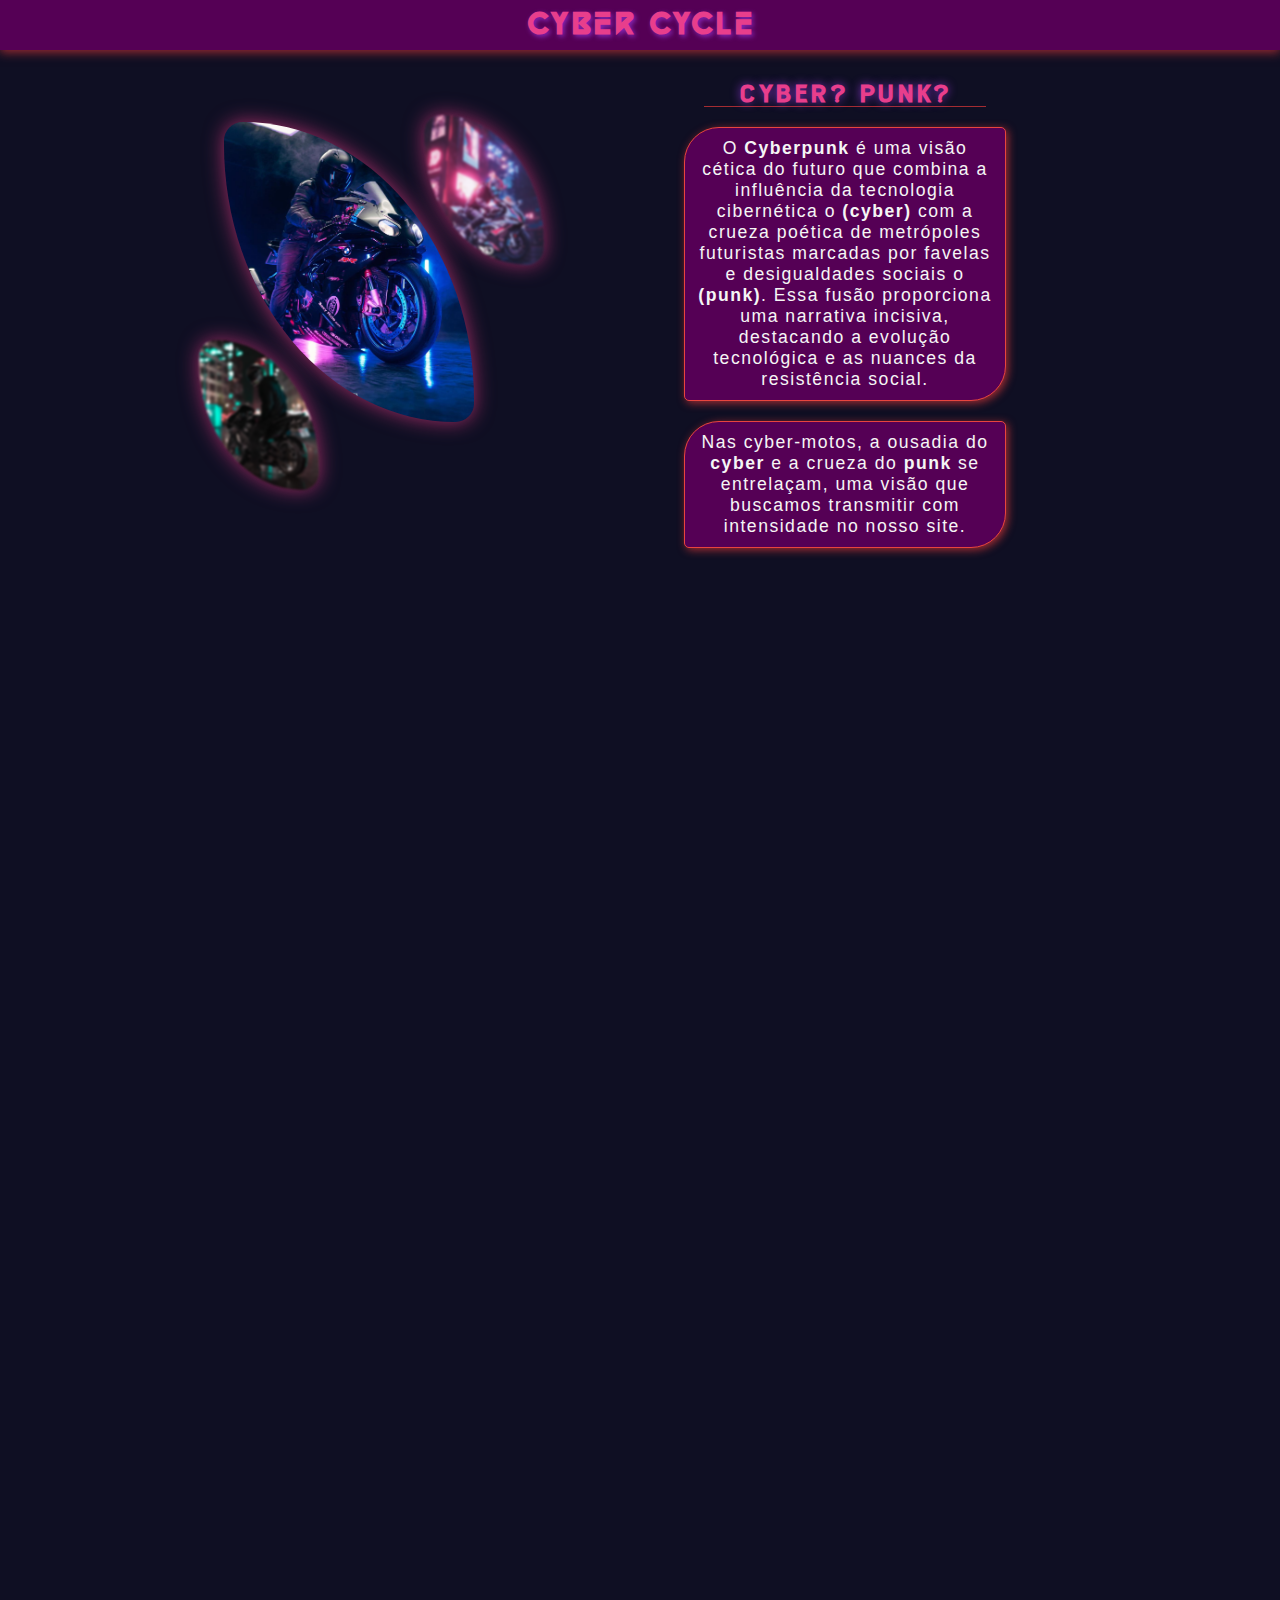
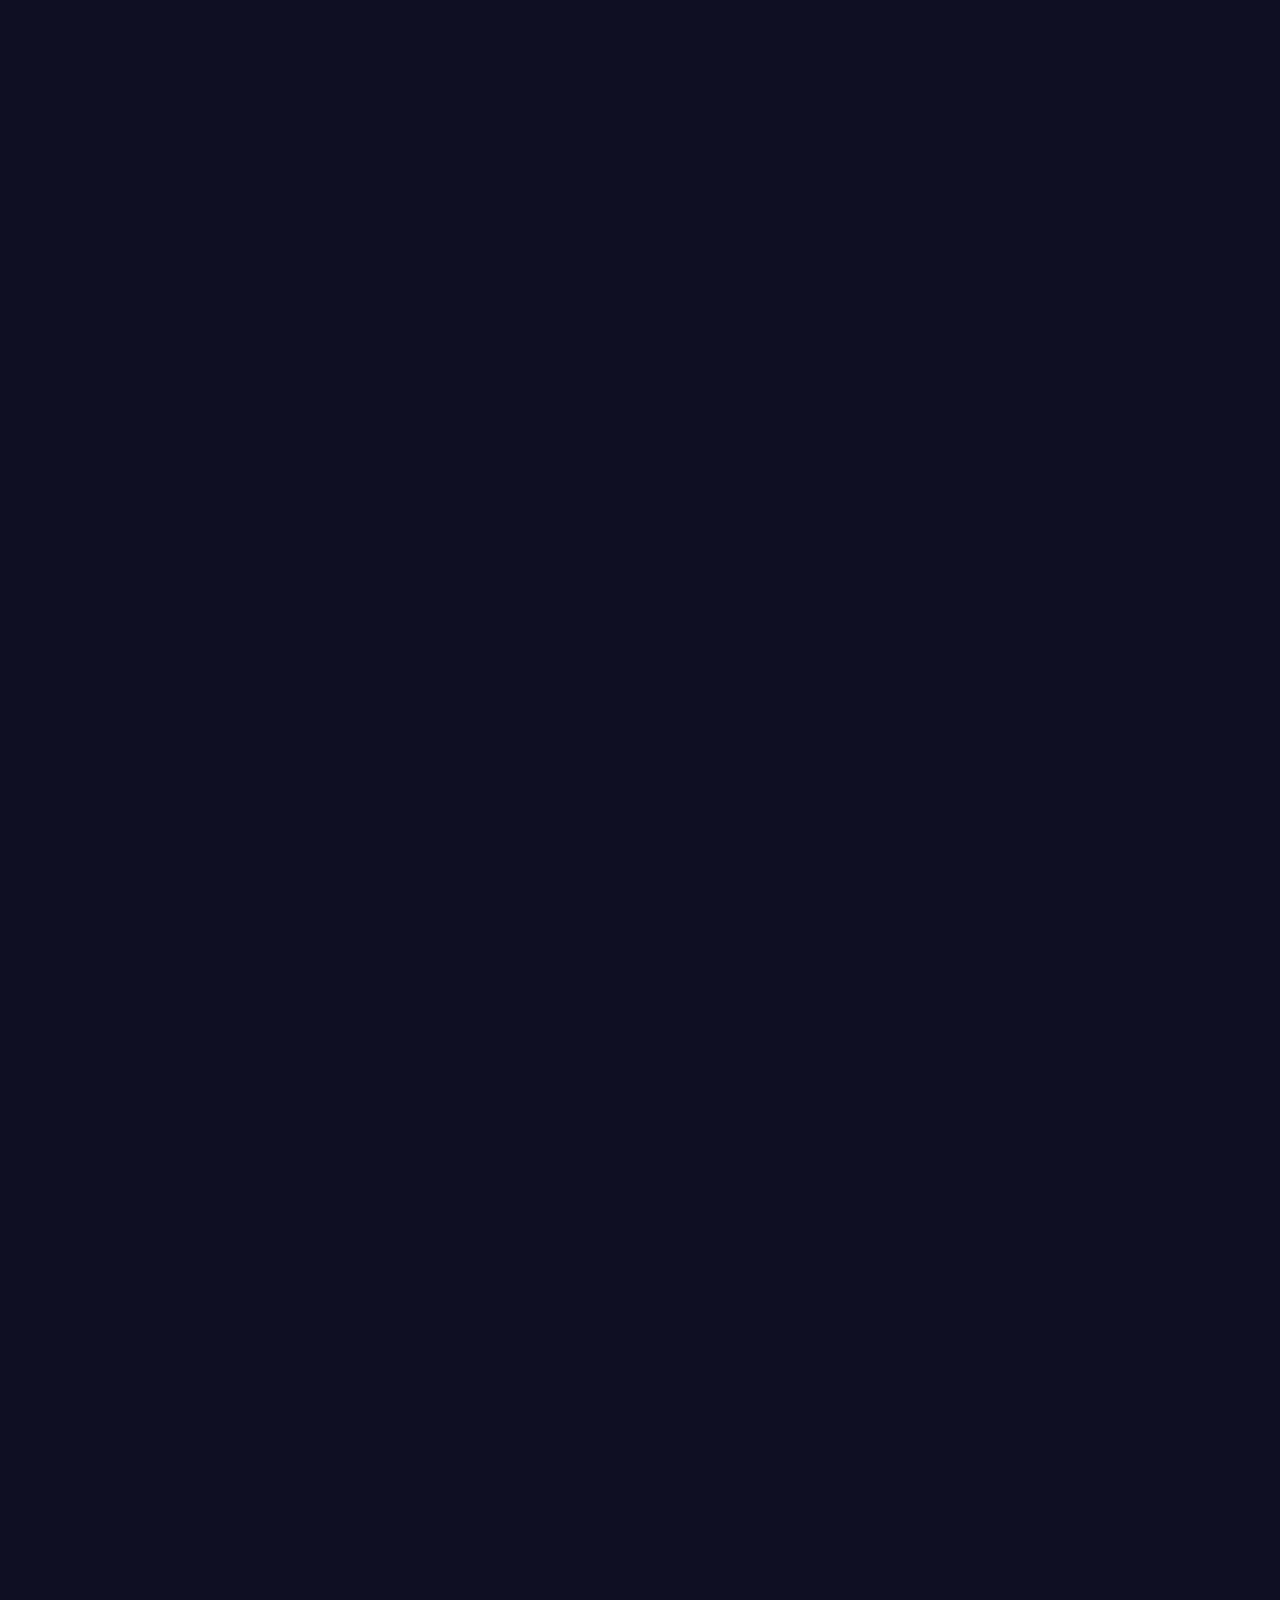
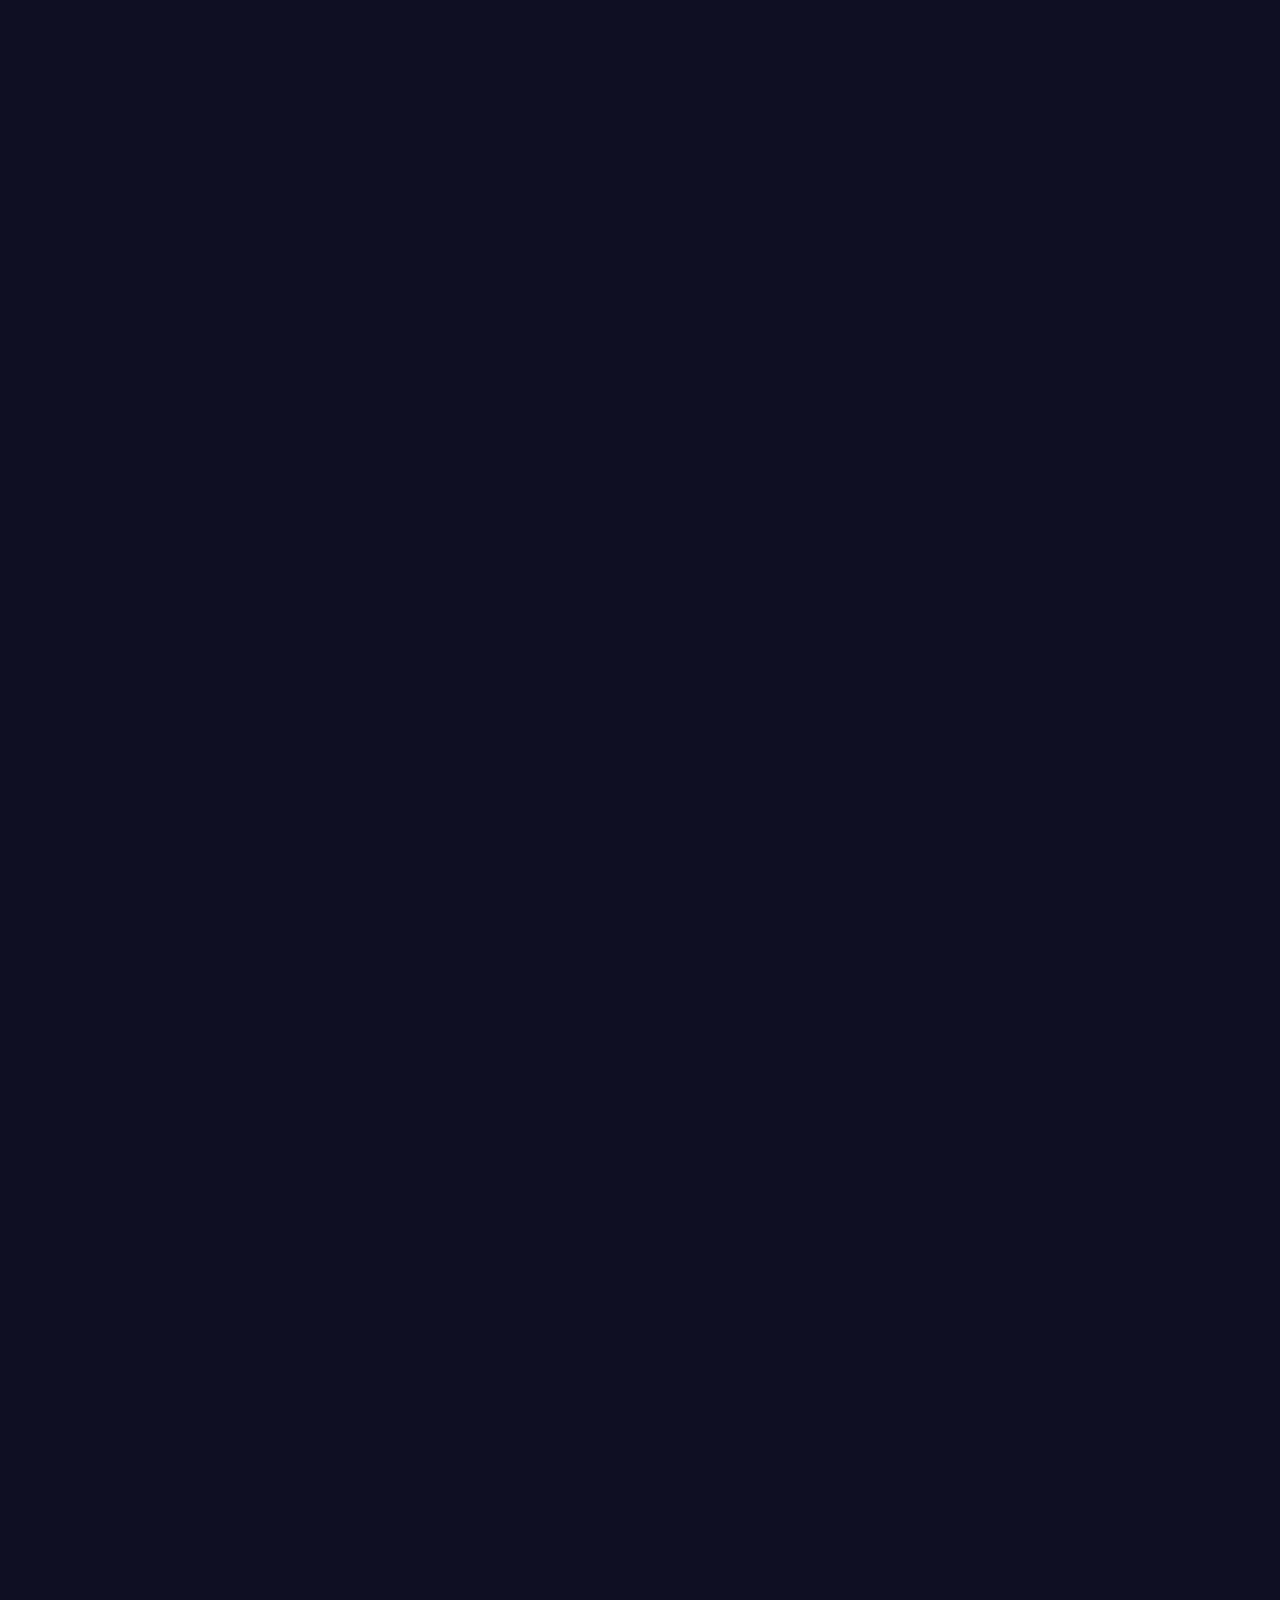
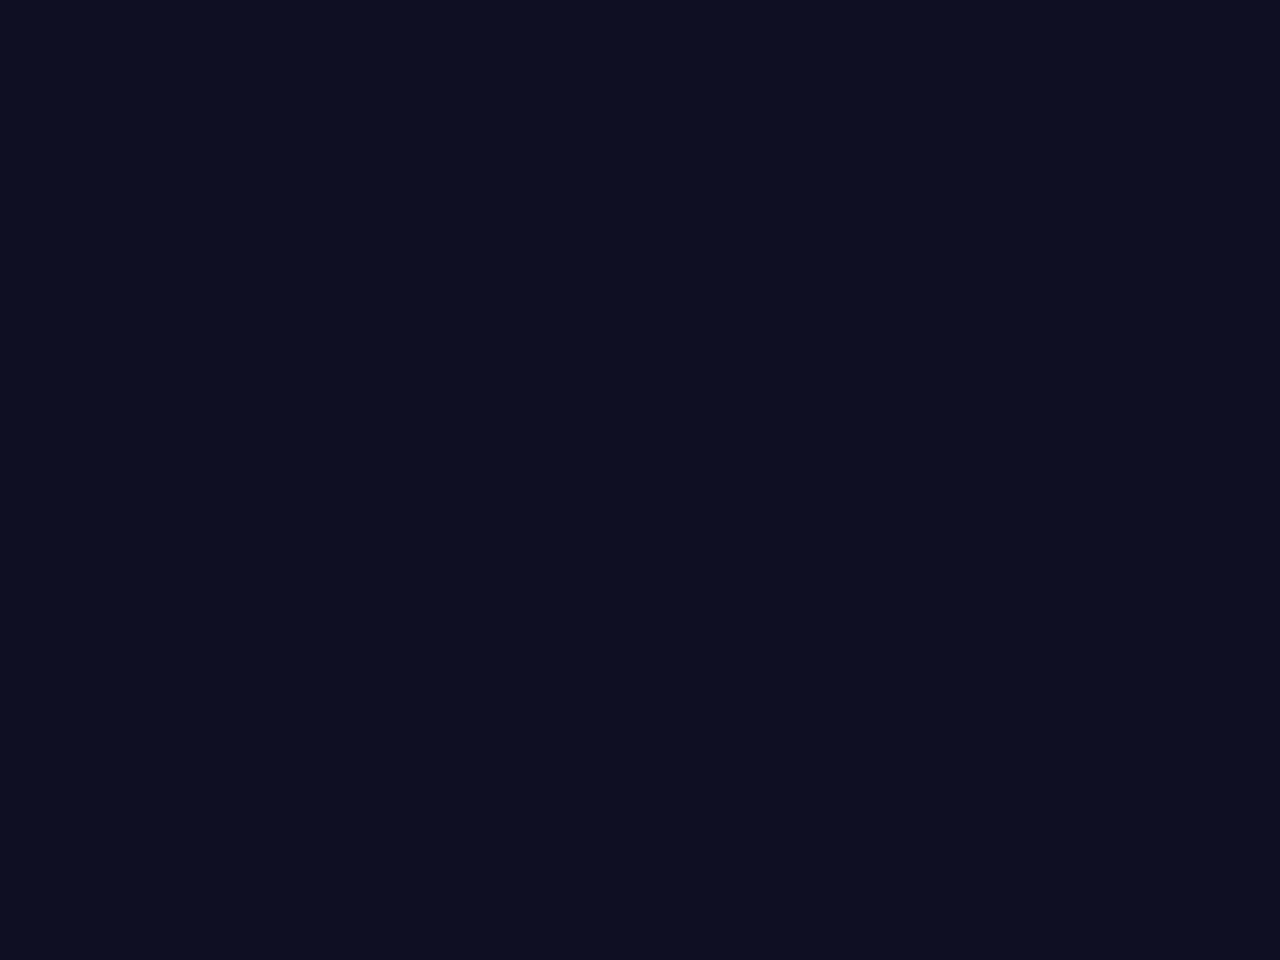
<file: index.html>
<!DOCTYPE html>
<html lang="pt-br">
<head>
    <meta charset="UTF-8">
    <meta name="theme-color" content="#550055" />
    <meta name="viewport" content="width=device-width, initial-scale=1.0">
    <title>CyberCycle</title>
    <link rel="stylesheet" href="styles.css">
    <link rel="stylesheet" href="media-query.css">
    
</head>
<body>
    <main>
        <header>
            <h1>Cyber Cycle</h1>
        </header>
      
            
            <article id="art-text">
                
                <img onmouseenter="mouseEnter()"  id="img-pq-right" class="img-pq" src="Moto02.jpg" alt="imagem moto">
                <img  id="img-anime" onmouseenter="mouseEnter()"src="Moto01.jpg" alt="image moto"></img>
            <img  onmouseenter="mouseEnter()" id="img-pq-left" class="img-pq" src="Moto.jpg" alt="imagem moto">
            
                <section  id="textWeb1"><h2>Cyber? Punk?</h2>
                <p>O <strong>Cyberpunk</strong> é uma visão cética do futuro que combina a influência da tecnologia cibernética o <strong>(cyber)</strong> com a crueza poética de metrópoles futuristas marcadas por favelas e desigualdades sociais o <strong>(punk)</strong>. Essa fusão proporciona uma narrativa incisiva, destacando a evolução tecnológica e as nuances da resistência social.</p><p>Nas cyber-motos, a ousadia do <strong>cyber</strong> e a crueza do <strong>punk</strong> se entrelaçam, uma visão que buscamos transmitir com intensidade no nosso site.</p>
                </section>
            </article>
        </section>
        
        <section id="web2">
           
            <h2>Máquinas e Misérias: Cyberpunk</h2>
           <div id="web2-container">
              <div id="web2-Bloco1"> 
             <video autoplay muted loop id="container-vid">
                <source src="Honda Motocompo__b3d _blender _eevee _realtime _conceptart _honda _motocompo _motorcycle(MP4).mp4" type="video/mp4">
            </video>
           <p id="text-cont" onclick="clickContinuar()">Clique e continue lendo</p>
            </div>
            <div id="web2-Bloco2">
            <article id="troca-A">
            <p class="troca-A1">geralmente, quando pensámos no futuro <strong>Ao vislumbrarmos o futuro <strong>'cyber'</strong>, onde a cibernética se expande dos trabalhos às partes do corpo humano, surge uma perspectiva matemática, onde tudo está programado, e os humanos têm um papel funcional quase nulo.</p>
            <p class="troca-A2">No entanto, o <strong>'CyberPunk'</strong> não são somente máquinas ocupando funções e partes do corpo humano sendo substituídas por cibernética. Vai além ao revelar uma realidade de desigualdade social, onde ser pobre implica falta de acesso a partes cibernéticas atualizadas ou mesmo essenciais para a vida humana.</p>
            </article>
            <article id="troca-B">
           
            <p class="troca-A1">Na mesma linha, mesmo com motos propulsadas a jato, o <strong>'CyberPunk'</strong> destaca a disparidade social, ressaltando que nem todas as classes têm acesso à cibernética essencial e a veículos futuristas de nível elevado.</p> 
            <p class="troca-A2">Desvendamos uma nova visão de veículos <strong>'CyberPunk'</strong>, esculpidos para personificar a desigualdade social do futuro, como o modelo da moto no Painel. Cada detalhe desse design conta a poesia das disparidades, onde o futuro se desenha em nuances cibernéticas e veículos que ecoam as complexidades sociais.</p>
            </div>
           </article>
           </div>
        </section>
        <section id="web3">
           <h2>Motos do Amanhã</h2>  
         <div id="contaier-web3">
           <article id="article1"> 
            <div class="painel-img">
                <div id="img01"></div>
                <img class="scale"  src="Back-img1.png">
                <div id="img02"></div>
            <img class="scale" src="Moto-propunsor.jpg">
            </div>
            <a id="Butao-norm1"onclick="clickTroca()" href="#img01">Click</a>
            <a id="Butao-norm2"onclick="clickTroca()" href="#img02">Click</a>
            
            <div class="container-text"><h2 id="TextH"></h2><p id="Text"></p></div>
            
           </article>
           
           <article id="article2"> 
            <div class="painel-img">
                <div id="img01-A"></div>
                <img class="scale"  src="Moto-capsula.jpg">
                <div id="img02-B"></div>
            <img class="scale" src="Moto-hack.jpg">
            </div>
            <a id="Butao-norm1-A"onclick="clickTrocaB()" href="#img01-A">Click</a>
            <a id="Butao-norm2-B"onclick="clickTrocaB()" href="#img02-B">Click</a>
            
            <div class="container-text"><h2 id="TextH-A"></h2><p id="Text-A"></p></div>
            
           </article></div>
        </section>
        <section id="web4">
            <h2>Capacetes Cyberpunk</h2>
            <div id="container-web4">
             <div class="slider">
    <div class="slides">
      <div class="slide">
        <img src="Cap1.jpg" alt="Imagem 1">
      </div>
      <div class="slide">
        <img src="Cap2.jpg" alt="Imagem 2">
      </div>
      <div class="slide">
        <img src="Cap3.jpg" alt="Imagem 2">
      </div>
      <div class="slide">
        <img src="Cap4.jpg" alt="Imagem 2">
      </div>
      <div class="slide">
        <img src="Cap5.jpg" alt="Imagem 2">
      </div>
      <div class="slide">
        <img src="Cap7.jpg" alt="Imagem 2">
      </div>
      <div class="slide">
        <img src="Cap8.jpg" alt="Imagem 2">
      </div>
      
      <!-- Adicione mais slides conforme necessário -->
    </div>
  </div>
            <article>
                <p>Exploramos vários elementos do universo Cyberpunk, e é essencial não negligenciar os capacetes nesse contexto futurista. Visualizamos esses capacetes integrando tecnologias de comunicação avançadas que proporcionam acesso à inteligência artificial. Com um painel visual incorporado, esses capacetes possibilitam pesquisas instantâneas, trocas de mensagens e até mesmo a execução de comandos ou hacks. Essa fusão de funcionalidades não apenas reflete a estética do gênero Cyberpunk, mas também atende à necessidade intrínseca de alta tecnologia e interconectividade presentes no universo Cyberpunk.</p>
            </article></div>
        </section>
        <section id="web5">
            <h2>Imersão distópica:</h2>
            <article>
            <p class="web5-p0">O cyberpunk, um subgênero da ficção científica, adentra mundos futuristas distópicos, onde a tecnologia avançada convive com sociedades em decadência. Caracterizado por megacorporações dominadoras, cidades abarrotadas e uma atmosfera sombria, o cyberpunk explora a complexa interação entre humanos e máquinas. Implantes cibernéticos, realidade virtual e hackers habilidosos são elementos-chave, moldando esse cenário e retratando uma luta constante entre os à margem da sociedade e os poderosos conglomerados que controlam o mundo.</p>

<p>A estética visual do cyberpunk destaca-se pela fusão de elementos futuristas e decadência urbana, criando paisagens urbanas impressionantes e sombrias. As histórias frequentemente abordam questões sociais, éticas e políticas, enquanto os personagens enfrentam dilemas morais em meio à tecnologia avançada. Esse gênero oferece uma perspectiva intrigante sobre o impacto da tecnologia na sociedade e as complexidades da condição humana em um futuro distópico.</p>
<p class="web5-p0">Além disso, o cyberpunk, enraizado em narrativas repletas de suspense, ação e intriga, proporciona uma experiência emocionante e envolvente para os espectadores e leitores. Ao explorar temas como a perda da privacidade, a fusão entre homem e máquina e as consequências não intencionais do progresso tecnológico, o cyberpunk permanece um gênero cativante que desafia as fronteiras da imaginação.</p>
</article>
        </section>
        <section id="web-aside">
             <h2>Extra Cyberpunk</h2>
            <article id="aside-A">
                
                <h2>Cyberpunk: Edgerunners</h2>
                <div class="aside-container">
                <div class="cont-block1">
                <div class="painel-img"><img src="cyberpunk-publi.jpg"></div>
                <p class="bt-extra"onclick="extra()">click para Extra 2</p>
                </div>
               <div class="cont-block2"> 
                <p class="troca-A1">Aqui está um adicional para aqueles que desejam explorar mais o universo Cyberpunk enquanto se divertem. O anime "Cyberpunk: Edgerunners" se desenrola em um futuro distópico e cibernético, onde o protagonista David enfrenta desafios devido à sua condição financeira precária, culminando tragicamente na perda de sua mãe. Nesse ponto crucial, a trama dá uma reviravolta, transformando David em um mercenário e desencadeando uma história envolvente.</p>
            
            <p class="troca-A2">"Cyberpunk: Edgerunners" é um anime que captura de maneira excepcional a essência da cultura Cyberpunk. No futuro repleto de alta tecnologia que apresenta, a desigualdade, a maldade humana, a cobiça e a pobreza persistem de forma marcante. Além disso, o anime cativa o espectador através de intensas cenas de ação, e a trama se desenrola com um toque envolvente de romance.</p></div>
            </div>
            </article>
            <article id="aside-B">
                
                <h2>Blade Runner 2049</h2>
                <div class="aside-container">
                <div class="cont-block1">    
                <div class="painel-img"><img src="blade-runner-publi.jpg"></div>
                <p class="bt-extra"onclick="extra()"> click para Extra 1</p></div>
                <div class="cont-block2">
                <p class="troca-A1">"Blade Runner 2049" é um filme ambientado em um sombrio universo cyberpunk, onde as cidades e as pessoas perderam sua vitalidade. A trama segue "K", interpretado por Ryan Gosling, um ser artificial que descobre indícios de um nascimento humano há mais de duas décadas. Essa revelação desencadeia uma jornada intrigante, revelando camadas complexas sobre a natureza da humanidade em um futuro distópico.</p>
                <p class="troca-A2">"Blade Runner 2049" é um filme cyberpunk envolvente que instiga questões filosóficas sobre a humanidade. Ao seguir a jornada de "K", somos levados a questionar o que define a humanidade: é o momento em que experimenta sentimentos, é ter nascido, ou é a presença de uma alma? O filme oferece uma reflexão profunda, combinando romance e uma narrativa cativante. Recomendado para quem aprecia uma abordagem de reflexão no universo cyberpunk.</p></div>
                </div>
            </article>
        </section>
        <footer>
        <div>Desenvolvedor <a href="https://www.instagram.com/ru_morim?igsh=N2k1bWRtbzF3Z2Jm">Ruan Amorim de Mendonça</a></div>
    </footer>
    </main>  
    
    <script src="script.js"></script>
</body>
</html>
</file>
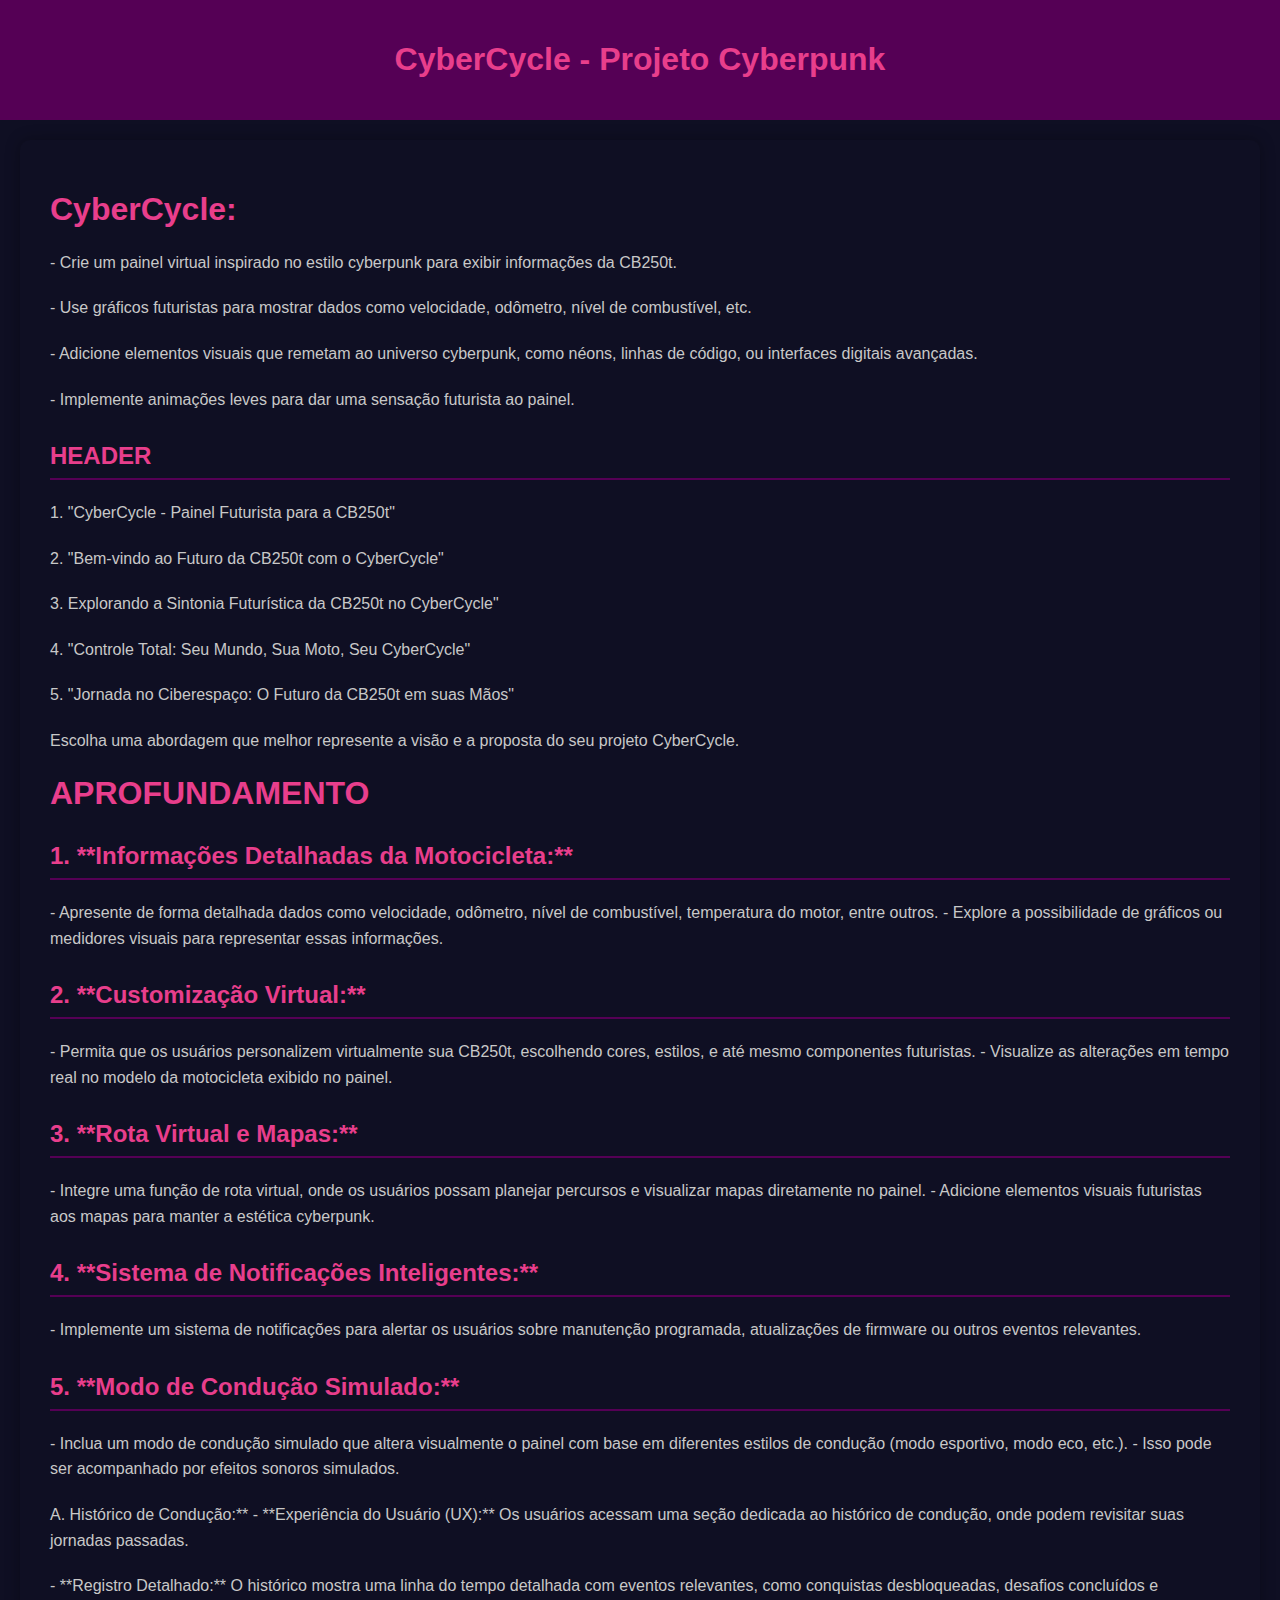
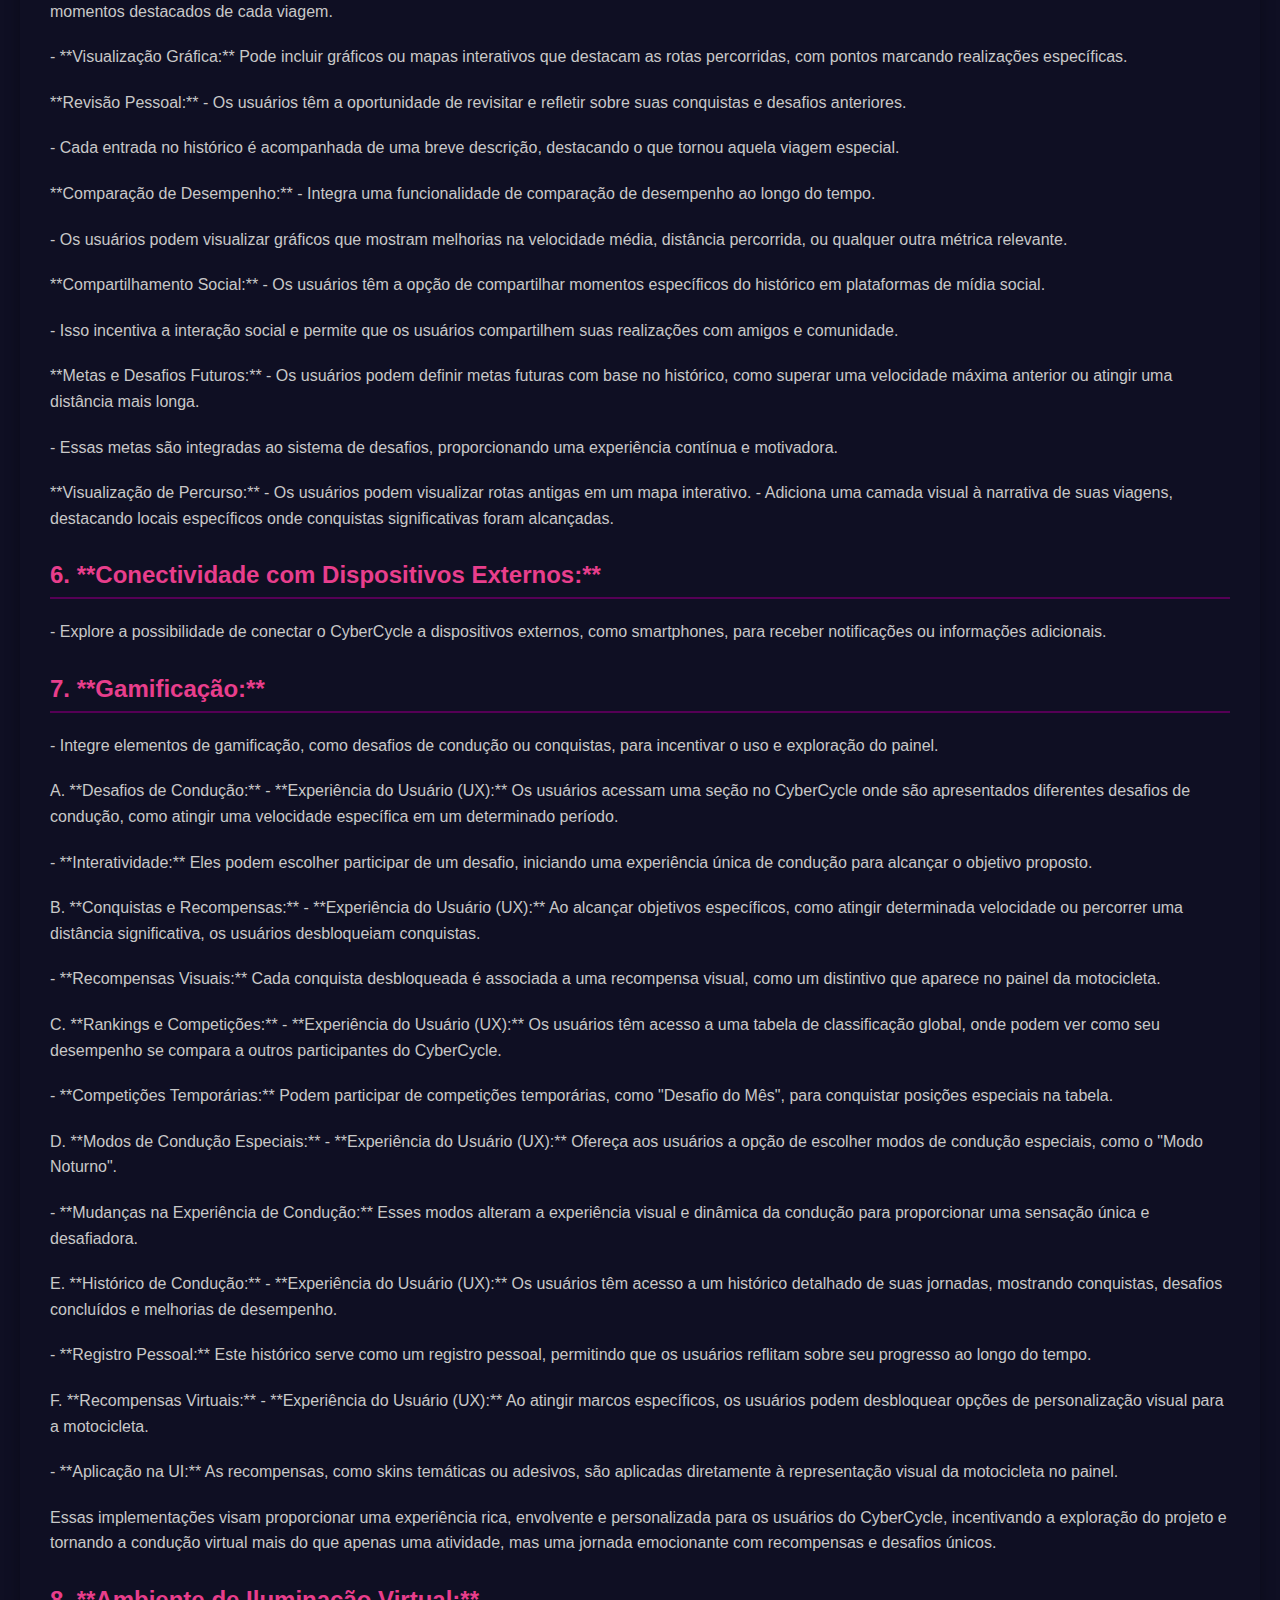
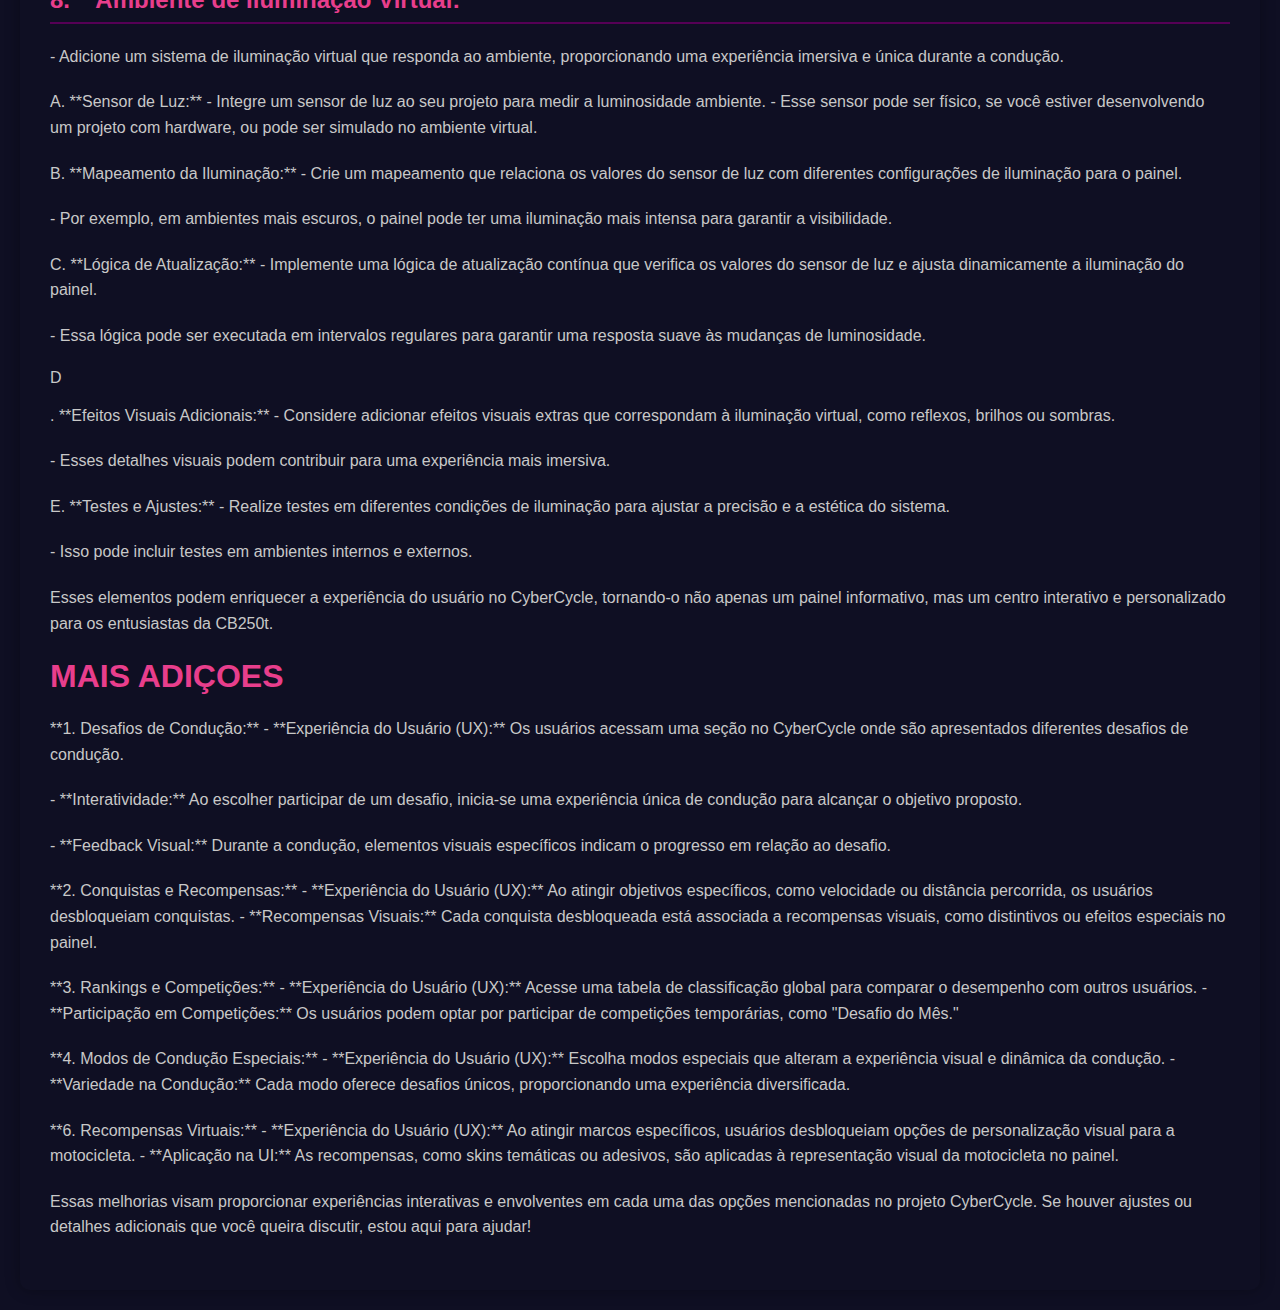
<file: doc.cyber.html>
<!DOCTYPE html>
<html lang="pt-br">
<head>
    <meta charset="UTF-8">
    <meta name="viewport" content="width=device-width, initial-scale=1.0">
    <title>CyberCycle - Projeto Cyberpunk</title>
      <style>
        body {
    background-color: #0f0f23;
    color: #c8c8c8;
    font-family: 'Arial', sans-serif;
    margin: 0;
    padding: 0;
}

header {
    background-color: #550055;
    padding: 20px 10px; /* Maior preenchimento no cabeçalho */
    text-align: center;
}

h1, h2, h3, h4, h5, h6 {
    color: #e83e8c;
}

main {
    margin: 20px;
    padding: 30px; /* Maior preenchimento no conteúdo principal */
    border-radius: 10px; /* Cantos arredondados no conteúdo principal */
    box-shadow: 0 0 15px rgba(0, 0, 0, 0.3); /* Sutil sombra para destacar o conteúdo */
}

/* Adicione estilos adicionais conforme necessário */

p {
    line-height: 1.6;
    margin-bottom: 20px; /* Aumentei a margem inferior para melhor separação */
}

h2 {
    border-bottom: 2px solid #550055;
    padding-bottom: 8px; /* Aumentei o preenchimento na parte inferior dos títulos */
    margin-top: 30px; /* Maior margem superior para separação */
}

/* Estilo para links */
a {
    color: #4aa3df;
    text-decoration: none;
    transition: color 0.3s ease; /* Transição suave da cor ao passar o mouse */
}

a:hover {
    color: #2e669c;
}

/* Estilo para destacar blocos de código ou texto */
code, pre {
    background-color: #2b2b2b;
    color: #ffffff;
    padding: 5px;
    border-radius: 5px;
    font-family: 'Courier New', monospace;
    font-size: 90%;
}

    </style>
</head>
<body>
    <header>
        <h1>CyberCycle - Projeto Cyberpunk</h1>
    </header>

    <main>
       <h1>CyberCycle:</h1> 

<p>- Crie um painel virtual inspirado no estilo cyberpunk para exibir informações da CB250t.
</p>
<p>- Use gráficos futuristas para mostrar dados como velocidade, odômetro, nível de combustível, etc.</p>

<p>- Adicione elementos visuais que remetam ao universo cyberpunk, como néons, linhas de código, ou interfaces digitais avançadas.</p>

<p>- Implemente animações leves para dar uma sensação futurista ao painel.</p>

<h2>HEADER</h2>

<p>1. "CyberCycle - Painel Futurista para a CB250t"</p>

<p>2. "Bem-vindo ao Futuro da CB250t com o CyberCycle"</p>

<p>3. Explorando a Sintonia Futurística da CB250t no CyberCycle"</p>

<p>4. "Controle Total: Seu Mundo, Sua Moto, Seu CyberCycle"</p>

<p>5. "Jornada no Ciberespaço: O Futuro da CB250t em suas Mãos"</p>

<p>Escolha uma abordagem que melhor represente a visão e a proposta do seu projeto CyberCycle.</p>

<h1>APROFUNDAMENTO</h1>
<h2>1. **Informações Detalhadas da Motocicleta:**</h2>
<p>
   - Apresente de forma detalhada dados como velocidade, odômetro, nível de combustível, temperatura do motor, entre outros.
   - Explore a possibilidade de gráficos ou medidores visuais para representar essas informações.
</p>
<h2>2. **Customização Virtual:**</h2>
<p>
   - Permita que os usuários personalizem virtualmente sua CB250t, escolhendo cores, estilos, e até mesmo componentes futuristas.
   - Visualize as alterações em tempo real no modelo da motocicleta exibido no painel.</p>
<h2>3. **Rota Virtual e Mapas:**</h2>
<p>
   - Integre uma função de rota virtual, onde os usuários possam planejar percursos e visualizar mapas diretamente no painel.
   - Adicione elementos visuais futuristas aos mapas para manter a estética cyberpunk.
</p>
<h2>4. **Sistema de Notificações Inteligentes:**</h2>
<p>
   - Implemente um sistema de notificações para alertar os usuários sobre manutenção programada, atualizações de firmware ou outros eventos relevantes.</p>
<h2>5. **Modo de Condução Simulado:**</h2>
<p>
   - Inclua um modo de condução simulado que altera visualmente o painel com base em diferentes estilos de condução (modo esportivo, modo eco, etc.).
   - Isso pode ser acompanhado por efeitos sonoros simulados.</p>

<p>A. Histórico de Condução:**
   - **Experiência do Usuário (UX):** Os usuários acessam uma seção dedicada ao histórico de condução, onde podem revisitar suas jornadas passadas.</p>
<p>   - **Registro Detalhado:** O histórico mostra uma linha do tempo detalhada com eventos relevantes, como conquistas desbloqueadas, desafios concluídos e momentos destacados de cada viagem.</p>
<p>   - **Visualização Gráfica:** Pode incluir gráficos ou mapas interativos que destacam as rotas percorridas, com pontos marcando realizações específicas.</p>

<p>**Revisão Pessoal:**
   - Os usuários têm a oportunidade de revisitar e refletir sobre suas conquistas e desafios anteriores.</p>
<p>   - Cada entrada no histórico é acompanhada de uma breve descrição, destacando o que tornou aquela viagem especial.</p>

<p>**Comparação de Desempenho:**
   - Integra uma funcionalidade de comparação de desempenho ao longo do tempo.</p>
<p>   - Os usuários podem visualizar gráficos que mostram melhorias na velocidade média, distância percorrida, ou qualquer outra métrica relevante.
</p>
<p>**Compartilhamento Social:**
   - Os usuários têm a opção de compartilhar momentos específicos do histórico em plataformas de mídia social.</p>
<p>   - Isso incentiva a interação social e permite que os usuários compartilhem suas realizações com amigos e comunidade.</p>

<p>**Metas e Desafios Futuros:**
   - Os usuários podem definir metas futuras com base no histórico, como superar uma velocidade máxima anterior ou atingir uma distância mais longa.</p>
 <p>  - Essas metas são integradas ao sistema de desafios, proporcionando uma experiência contínua e motivadora.</p>

<p>**Visualização de Percurso:**
   - Os usuários podem visualizar rotas antigas em um mapa interativo.
   - Adiciona uma camada visual à narrativa de suas viagens, destacando locais específicos onde conquistas significativas foram alcançadas.</p>
<h2>6. **Conectividade com Dispositivos Externos:**</h2>

<p>
   - Explore a possibilidade de conectar o CyberCycle a dispositivos externos, como smartphones, para receber notificações ou informações adicionais.

</p>
<h2>7. **Gamificação:**</h2>
<p>
   - Integre elementos de gamificação, como desafios de condução ou conquistas, para incentivar o uso e exploração do painel.</p>

<p>A. **Desafios de Condução:**
   - **Experiência do Usuário (UX):** Os usuários acessam uma seção no CyberCycle onde são apresentados diferentes desafios de condução, como atingir uma velocidade específica em um determinado período.</p>
<p>   - **Interatividade:** Eles podem escolher participar de um desafio, iniciando uma experiência única de condução para alcançar o objetivo proposto.</p>

<p>B. **Conquistas e Recompensas:**
   - **Experiência do Usuário (UX):** Ao alcançar objetivos específicos, como atingir determinada velocidade ou percorrer uma distância significativa, os usuários desbloqueiam conquistas.</p>
<p>   - **Recompensas Visuais:** Cada conquista desbloqueada é associada a uma recompensa visual, como um distintivo que aparece no painel da motocicleta.</p>

<p>C. **Rankings e Competições:**
   - **Experiência do Usuário (UX):** Os usuários têm acesso a uma tabela de classificação global, onde podem ver como seu desempenho se compara a outros participantes do CyberCycle.</p>
 <p>  - **Competições Temporárias:** Podem participar de competições temporárias, como "Desafio do Mês", para conquistar posições especiais na tabela.</p>

<p>D. **Modos de Condução Especiais:**
   - **Experiência do Usuário (UX):** Ofereça aos usuários a opção de escolher modos de condução especiais, como o "Modo Noturno".</p>
<p>   - **Mudanças na Experiência de Condução:** Esses modos alteram a experiência visual e dinâmica da condução para proporcionar uma sensação única e desafiadora.</p>

<p>E. **Histórico de Condução:**
   - **Experiência do Usuário (UX):** Os usuários têm acesso a um histórico detalhado de suas jornadas, mostrando conquistas, desafios concluídos e melhorias de desempenho.</p>
<p>   - **Registro Pessoal:** Este histórico serve como um registro pessoal, permitindo que os usuários reflitam sobre seu progresso ao longo do tempo.
</p>
<p>F. **Recompensas Virtuais:**
   - **Experiência do Usuário (UX):** Ao atingir marcos específicos, os usuários podem desbloquear opções de personalização visual para a motocicleta.</p>
 <p>  - **Aplicação na UI:** As recompensas, como skins temáticas ou adesivos, são aplicadas diretamente à representação visual da motocicleta no painel.</p>

<p>Essas implementações visam proporcionar uma experiência rica, envolvente e personalizada para os usuários do CyberCycle, incentivando a exploração do projeto e tornando a condução virtual mais do que apenas uma atividade, mas uma jornada emocionante com recompensas e desafios únicos.
</p>
<h2>8. **Ambiente de Iluminação Virtual:**</h2>
<p>
   - Adicione um sistema de iluminação virtual que responda ao ambiente, proporcionando uma experiência imersiva e única durante a condução.
</p>
<p>A. **Sensor de Luz:**
   - Integre um sensor de luz ao seu projeto para medir a luminosidade ambiente.
   - Esse sensor pode ser físico, se você estiver desenvolvendo um projeto com hardware, ou pode ser simulado no ambiente virtual.</p>

<p>B. **Mapeamento da Iluminação:**
   - Crie um mapeamento que relaciona os valores do sensor de luz com diferentes configurações de iluminação para o painel.</p>
<p>   - Por exemplo, em ambientes mais escuros, o painel pode ter uma iluminação mais intensa para garantir a visibilidade.
</p>
<p>C. **Lógica de Atualização:**
   - Implemente uma lógica de atualização contínua que verifica os valores do sensor de luz e ajusta dinamicamente a iluminação do painel.</p>
  <p> - Essa lógica pode ser executada em intervalos regulares para garantir uma resposta suave às mudanças de luminosidade.
</p>
D<p>. **Efeitos Visuais Adicionais:**
   - Considere adicionar efeitos visuais extras que correspondam à iluminação virtual, como reflexos, brilhos ou sombras.</p>
<p>   - Esses detalhes visuais podem contribuir para uma experiência mais imersiva.
</p>
<p>E. **Testes e Ajustes:**
   - Realize testes em diferentes condições de iluminação para ajustar a precisão e a estética do sistema.</p>
 <p>  - Isso pode incluir testes em ambientes internos e externos.</p>


<p>Esses elementos podem enriquecer a experiência do usuário no CyberCycle, tornando-o não apenas um painel informativo, mas um centro interativo e personalizado para os entusiastas da CB250t.</p>

<h1>MAIS ADIÇOES</h1>

<p>**1. Desafios de Condução:**
   - **Experiência do Usuário (UX):** Os usuários acessam uma seção no CyberCycle onde são apresentados diferentes desafios de condução.</p>
<p>   - **Interatividade:** Ao escolher participar de um desafio, inicia-se uma experiência única de condução para alcançar o objetivo proposto.</p>
<p>   - **Feedback Visual:** Durante a condução, elementos visuais específicos indicam o progresso em relação ao desafio.</p>

<p>**2. Conquistas e Recompensas:**
   - **Experiência do Usuário (UX):** Ao atingir objetivos específicos, como velocidade ou distância percorrida, os usuários desbloqueiam conquistas.
   - **Recompensas Visuais:** Cada conquista desbloqueada está associada a recompensas visuais, como distintivos ou efeitos especiais no painel.</p>

<p>**3. Rankings e Competições:**
   - **Experiência do Usuário (UX):** Acesse uma tabela de classificação global para comparar o desempenho com outros usuários.
   - **Participação em Competições:** Os usuários podem optar por participar de competições temporárias, como "Desafio do Mês."</p>

<p>**4. Modos de Condução Especiais:**
   - **Experiência do Usuário (UX):** Escolha modos especiais que alteram a experiência visual e dinâmica da condução.
   - **Variedade na Condução:** Cada modo oferece desafios únicos, proporcionando uma experiência diversificada.
</p>
<p>**6. Recompensas Virtuais:**
   - **Experiência do Usuário (UX):** Ao atingir marcos específicos, usuários desbloqueiam opções de personalização visual para a motocicleta.
   - **Aplicação na UI:** As recompensas, como skins temáticas ou adesivos, são aplicadas à representação visual da motocicleta no painel.
</p>
<p>Essas melhorias visam proporcionar experiências interativas e envolventes em cada uma das opções mencionadas no projeto CyberCycle. Se houver ajustes ou detalhes adicionais que você queira discutir, estou aqui para ajudar!

    </main></p>

</body>
</html>
</file>
<file: styles.css>
@font-face{font-family:'black-future';src:url('Black Future.otf')}@font-face{font-family:'walton-personal';src:url('Walton_personal use.ttf')}
/*~~~~~~~~~~~~~~ ANIMAÇÕES ~~~~~~~~~~~~~~~~~*/
@keyframes text-shadow{0%{text-shadow:0px 0px 10px #B09F13E8}25%{text-shadow:0px 0px 10px #bc4de8b4}50%{text-shadow:0px 0px 10px #8d61e8b0}75%{text-shadow:0px 0px 10px #e827dbb0}100%{text-shadow:0px 0px 10px #B09F13E8}}@keyframes flutuar{0%{transform:translateY(0);border:1.5px groove #E8453E}25%{border:1.5px groove #e32bff}50%{transform:translateY(-10px);border:1.5px groove #e83e8c}75%{border:1.5px groove #8c3ae8}100%{transform:translateY(0);border:1.5px groove #E8453E}}@keyframes scale{from{transform:translateY(10px);opacity:0}to{transform:translateY(0px);opacity:1}}@keyframes textoLeft{from{transform:translateX(-100vw);opacity:0}to{transform:translateX(0px);opacity:1}}@keyframes textoRight{from{transform:translateX(100vw);opacity:0}to{transform:translateX(0px);opacity:1}}
/*~~~~~~~~~~~~~~~~~gerais~~~~~~~~~~~~~~~~~~~~~*/
*{user-select: none;padding:0;margin:0;font-family:Arial,Helvetica,sans-serif}body,html{width:100vw;height:100vh;background:#0f0f23; overflow-x: hidden;}main{height:100%;}section{min-height:100vh;padding:10px;}header{height:40px;padding:5px;margin-bottom:5px;background:#550055;box-shadow:0px 2px 10px #e83a3ab0}header h1{transform:translateY(calc(50% - 50%));color:#e83e8c;text-align:center;font-size:2em;font-family:'black-future';letter-spacing:3.5px;text-shadow:2px 2px 5px #9f3ae8b0;animation:text-shadow 3s ease-in-out infinite;animation-delay:5s}h2{color:#e83e8c;text-align:center;font-family:'walton-personal';text-shadow:0px 0px 10px #9f3ae8c9;border-bottom:1.1px groove #e83a3ab0;letter-spacing:2.5px}p{display:block;max-width:300px;font-size:1.1em;color:whitesmoke;background:#550055;border-radius:35px 5px;box-shadow:2px 2px 8px #e83a3ab0;padding:10px;text-align:center;text-justify:auto;letter-spacing:1.5px;border:0.8px groove #E8453E}
/*~~~~~~~~~~~~~~~~~~web1~~~~~~~~~~~~~~~~~~~~~~*/
#web1{display:flex;flex-wrap:wrap-reverse}#art-text{justify-content:center;text-align:center;margin:auto}#art-text h2{margin:20px}#art-text p{margin:20px auto;animation:textoLeft 1ms ease-in-out;animation-timeline:view();animation-range:cover 0% cover 25%}img#img-anime{display:block;width:310px;margin:auto;filter:drop-shadow(0px 0px 10px #e83a86b0);border-radius:20px 100%;align-items:center}#img-anime:hover{filter:drop-shadow(0px 0px 10px #e83a86b0);border-radius:5px 50px;transition:0.5s}img.img-pq{width:150px;filter:blur(1px) drop-shadow(0px 0px 10px #e83a86b0);border-radius:20px 100%}#img-pq-left{transform:translateX(-90px) translateY(-80px);margin:0px}#img-pq-right{transform:translateX(80px) translateY(80px);margin:0px}.img-pq:hover{filter:blur(0px) drop-shadow(0px 0px 10px #e83a86b0);transform:scale(1.3);border-radius:5px 50px;transition:0.5s}
/*~~~~~~~~~~~~~~~~~web2~~~~~~~~~~~~~~~~~~~~~*/
#web2{flex-wrap:wrap;background:url("Back01.png");background-size:cover;background-repeat:no-repeat;background-position:center center;justify-content:center}#web2 p{margin:25px auto;background:#530055ce;text-shadow:1px 1px 2px rgba(0,0,0,0.3)}#web2 h2{margin:auto;padding:5px;background:#530055ce;border-bottom:2px groove #e83a3ab0;border-radius:35px 5px;box-shadow:2px 2px 8px #ffffff84;font-family:'black-future';animation:scale 3s ease-in-out;animation-timeline:view();animation-range:cover 0% cover 40%}#container-vid{display:block;width:315px;margin:10px auto;background:#530055ce;border-radius:35px 5px;border:0.8px groove #E8453E;box-shadow:2px 2px 8px #ffffff84}#troca-A{display:block}#troca-B{display:none}.troca-A1{animation:textoRight 0.5s ease-in-out}.troca-A2{animation:textoRight 0.8s ease-in-out}p#text-cont{padding:10px;color:#e83e8c;text-shadow:0px 0px 10px #9f3ae8c9;animation:flutuar 2.5s ease-in-out infinite}#text-cont:hover{transform:perspective(300px) scale(0.9) rotateY(15deg) rotateX(5deg);transition:0.5s}
/*~~~~~~~~~~~~~~~~~Web3~~~~~~~~~~~~~~~~~~~~~*/
#web3{justify-content:center;text-align:center}#web3 p{margin:20px auto;background:#5300556f}.container-text{width:320px;margin:20px auto 80px auto;padding:10px;border-radius:35px 5px;border:0.8px groove #E8453E;box-shadow:2px 2px 8px #e83a3ab0}.painel-img{display:block;width:320px;height:320px;overflow-y:hidden;margin:20px auto;padding:10px;transition-duration:0.5;border-radius:35px 5px;border:0.8px groove #E8453E;box-shadow:2px 2px 8px #e83a3ab0}#web3 img,#web-aside img{display:block;width:310px;height:310px;margin:auto auto 50px auto;border-radius:35px 5px;border:0.8px groove #E8453E;box-shadow:2px 2px 8px #e83a3ab0;background:#5300557f}#img01,#img02,#img01-A,#img02-B{height:15px;margin-top:320px;padding:0px}#web3 a,.bt-extra{margin:auto;padding:5px 25px;text-align:center;text-decoration:none;border-radius:35px 5px;border:0.8px groove #E8453E;box-shadow:2px 2px 8px #e83a3ab0;background:#5300557f;color:#e83e8c;text-shadow:0px 0px 10px #9f3ae8c9;text-transform:uppercase}#web3 a:visited{color:#e83e8c}#Butao-norm1:hover,#Butao-norm2:hover{transform:scale(.9);transition:0.5s}#Butao-norm1{display:inline-block;animation:flutuar 3s ease-in-out infinite}#Butao-norm2{display:none;animation:flutuar 3s ease-in-out infinite}#Butao-norm1-A{display:inline-block;animation:flutuar 3s ease-in-out infinite}#Butao-norm2-B{display:none;animation:flutuar 3s ease-in-out infinite}
/*~~~~~~~~~~~~~~~~~web4~~~~~~~~~~~~~~~~~~~~~*/
#web4{justify-content:center;text-align:center;background:url('Back1.jpg');background-size:cover;background-repeat:no-repeat;background-position:left center}#web4 p{margin:25px auto;background:#530055ce;text-shadow:1px 1px 2px rgba(0,0,0,0.3);animation:scale 3s ease-in-out;animation-timeline:view();animation-range:cover 0% cover 25%}#web4 h2{margin:20px auto;padding:5px;background:#530055ce;font-family:'black-future';border-bottom:2px groove #e83a3ab0;border-radius:35px 5px;box-shadow:2px 2px 8px #ffffff84;animation:scale 3s ease-in-out;animation-timeline:view();animation-range:cover 0% cover 40%}.slider{width:320px;height:320px;overflow:hidden;margin:auto;border:0.8px groove #E8453E;box-shadow:2px 2px 8px #e83a3ab0;animation:flutuar 3s ease-in-out infinite;border-radius:0px 25px}.slides{display:flex;transition:transform 0.5s ease-in-out}.slide{min-width:100%;height:100%;box-sizing:border-box}img{width:100%;height:100%}.controls{position:absolute;top:50%;width:100%;display:flex;justify-content:space-between;transform:translateY(-50%);z-index:1}.control{cursor:pointer;background-color:rgba(255,255,255,0.5);padding:10px;border:none;outline:none;font-size:18px;color:#333;transition:background-color 0.3s}.control:hover{background-color:rgba(255,255,255,0.8)}
/*~~~~~~~~~~~~~~~~Web5~~~~~~~~~~~~~~~~~~~~*/
#web5 h2{margin:20px auto;padding:5px;animation:scale 3s ease-in-out;animation-timeline:view();animation-range:cover 0% cover 40%}#web5 p{margin:25px auto;animation:scale 3s ease-in-out;animation-timeline:view();animation-range:cover 0% cover 25%}
/*~~~~~~~~~~~~~~~Web-aside~~~~~~~~~~~~~~~~~~~~*/
#web-aside{justify-content:center;text-align:center;background:url('Cyberpunk.jpg');background-size:cover;background-repeat:no-repeat;background-position:center bottom}#web-aside .painel-img,#web-aside img{height:380px;animation:flutuar 3s ease-in-out infinite}#web-aside .painel-img{background:#530055ce}#aside-A h2,#aside-B h2{margin:50px auto auto auto;padding:5px;background:#530055ce;border-bottom:2px groove #e83a3ab0;border-radius:35px 5px;box-shadow:2px 2px 8px #ffffff84;font-family:'black-future';animation:flutuar 3s ease-in-out infinite}.bt-extra{display:inline-block;animation:flutuar 3s ease-in-out infinite;background:#530055ce}#web-aside p{margin:25px auto;background:#530055ce}#aside-A{display:block}#aside-B{display:none}
/*~~~~~~~~~~~~~~~FOOTER~~~~~~~~~~~~~~~~~~~~*/
footer{height:40px;padding:10px;justify-content:center;text-align:center;color:whitesmoke;text-transform:uppercase}footer div{padding:10px;margin:auto}footer a{text-decoration:none;color:#e83e8c;text-transform:uppercase}footer a:visited{color:#e83e8c}footer a:hover{border-bottom:1px groove #c53ae8d0;transition:0.5s}
```
</file>
<file: media-query.css>
/* ~~~~~~~~~~~~~CELULAR 370PX~~~~~~~~~~~~ */
@media screen and (min-width: 370px) and (max-width: 420px){
    p{width: 280px;}
}
/* ~~~~~~~~~~~~~TABLET~~~~~~~~~~~~ */

@media screen and (min-width: 700px) and (max-width: 1023px){
    header{
        margin-bottom: 0px;
    }
    #art-text{
        display: flex;
    }
    #art-text p{
        animation: textoRight 1ms ease-in-out ;
        animation-timeline: view();
        animation-range: cover 0% cover 20%;
    }
    #textWeb1 {
       transform: translateX(-50px); 
    }
    img#img-anime{
        display: block;
        width: 250px;
        height: 300px;
        display: flex;
        margin: 72px 10px 10px 10px;
        transform: translateX(-50px);
        float: left;
    }
    #contaier-web3{
    display: flex;
}
   img.img-pq{
        width: 120px;
        height: 150px;
        margin: 0px;
   }
    #img-pq-left{
        transform: translateX(-335px) translateY(290px);
        margin: 0px;
}
     #img-pq-right{
        transform: translateX(280px) translateY(65px);
        margin: 0px; 
}    
/* web2 */
    #web2-container{
        display: flex;
    }
    #web2-Bloco1{
        margin: 25px 25px 25px auto;
    }
    #web2-Bloco2{
        margin: 25px auto 25px 25px;
    }
/* web3 */
    #web3 #article1{
        margin: 25px 20px 25px auto;
    }
     #web3 #article2{
        margin: 25px auto 25px 20px;
    }
}
/* PC */
@media screen and (min-width: 1024px){
    header{
        margin-bottom: 0px;
    }
    #art-text{
        display: flex;
    }
    #art-text p{
        animation: textoRight 1ms ease-in-out ;
        animation-timeline: view();
        animation-range: cover 0% cover 20%;
    }
    #textWeb1 {
       transform: translateX(-50px); 
    }
    img#img-anime{
        display: block;
        width: 250px;
        height: 300px;
        display: flex;
        margin: 72px 10px 10px 10px;
        transform: translateX(-120px);
        float: left;
    }
    #contaier-web3{
    display: flex;
}
   img.img-pq{
        width: 120px;
        height: 150px;
        margin: 0px;
   }
    #img-pq-left{
        transform: translateX(-405px) translateY(290px);
        margin: 0px;
}
     #img-pq-right{
        transform: translateX(210px) translateY(65px);
        margin: 0px; 
}    
    
/* web2 */
    #web2-container{
        display: flex;
    }
    #web2-Bloco1{
        margin: auto;
    }
    #web2-Bloco2{
        margin:  auto ;
    }
/* web3 */
    #web3 #article1{
        margin: 25px 40px 25px auto;
    }
     #web3 #article2{
        margin: 25px auto 25px 40px;
    }
/* web4 */
    #container-web4{
        display: flex;
    }
    #web4 article {
        margin: auto;
    }
    #web4 p{
        width:  500px;
    }
/* web5 */
    #web5 article{
        display: flex;
    }
    #web5 p{
    width: 250px;
        margin: 50px auto 50px auto;
        animation: borda-cores 3s ease-in-out infinite;
    }
/* web-aside */  
    .aside-container{
        display: flex;
    }
    .cont-block1, .cont-block2{
        margin: 50px auto;
    }
    #web-aside p {
        width: 600px;
    }
}
</file>
